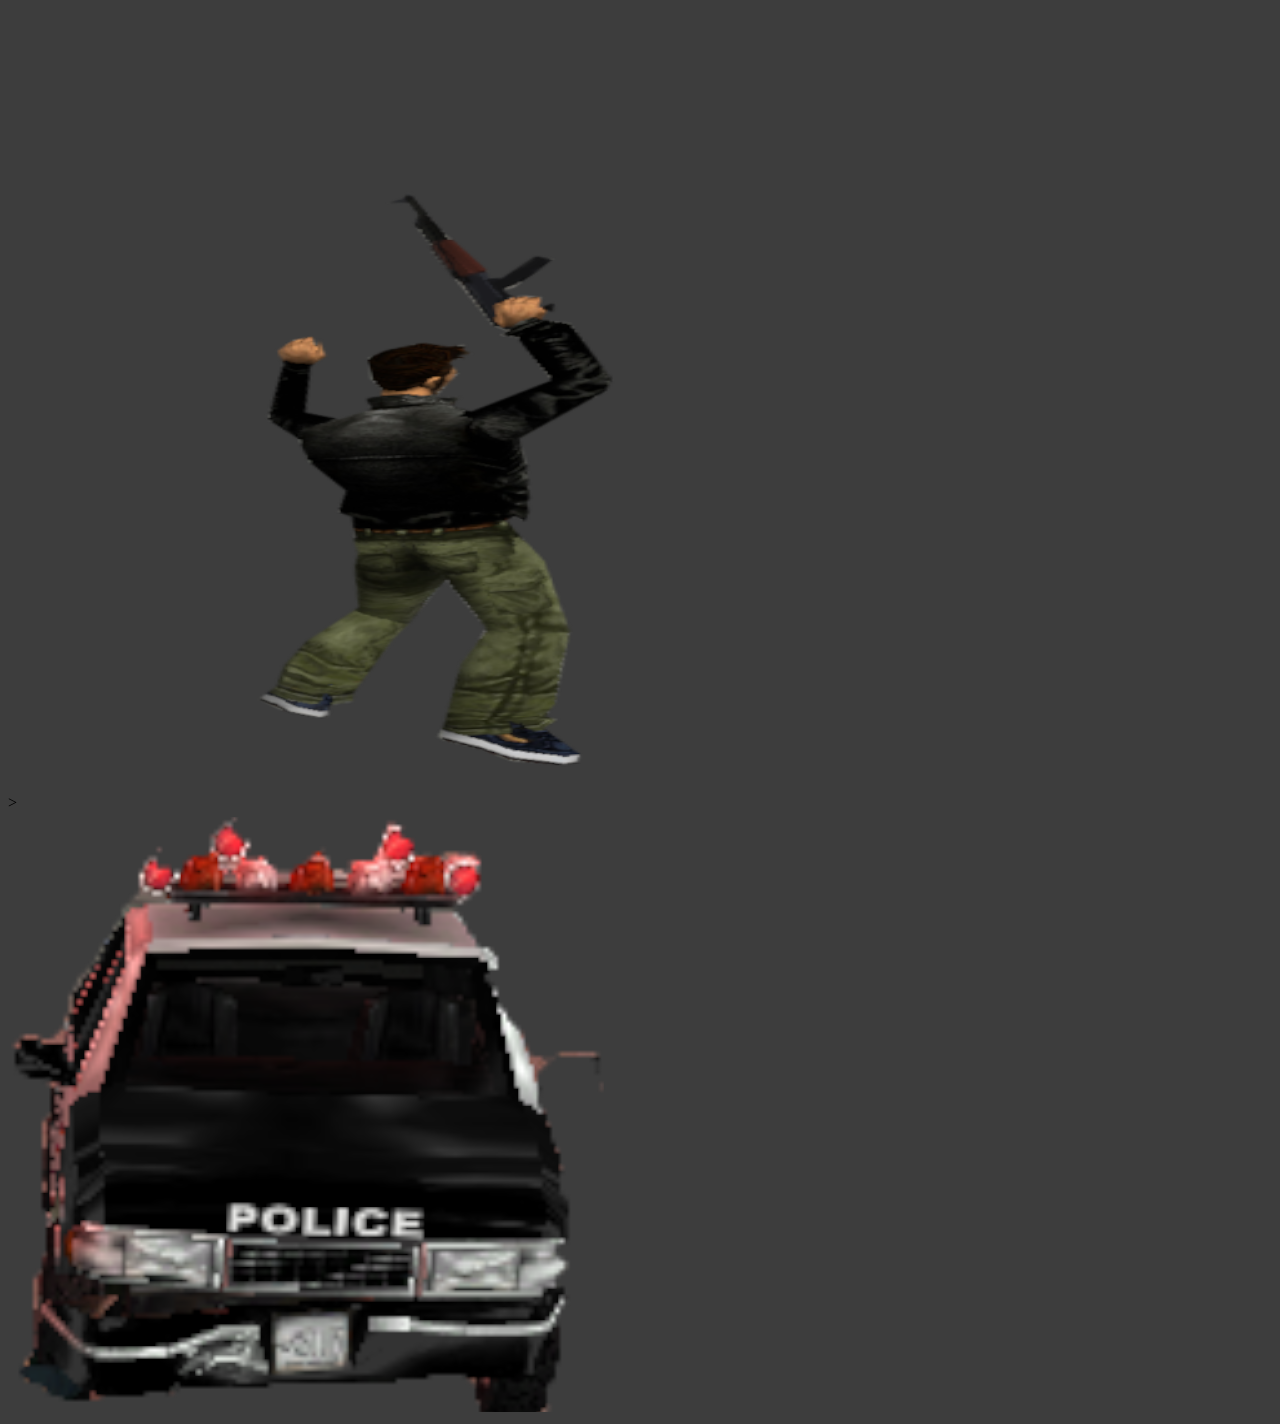
<file: index.html>
<!doctype html>
<html lang="en">
  <head>  
    <link rel="icon" href="https://forum.boundanna.net/board/download/file.php?avatar=12568_1632962790.jpg">
  </head>
  <body style="background-color:rgb(61, 61, 61);">
  
  
  </body> >

    <a href = "claude.html" target = "_self"> 
    <img src = "doxs/images/claude.png" alt = "claude">

    </a>

    <a href = "Copcar.html" target = "_self"> 
    <img src="doxs/images/Copcar.png" alt = "Copcar">
 
    </a>
  </body>
</html>
</file>
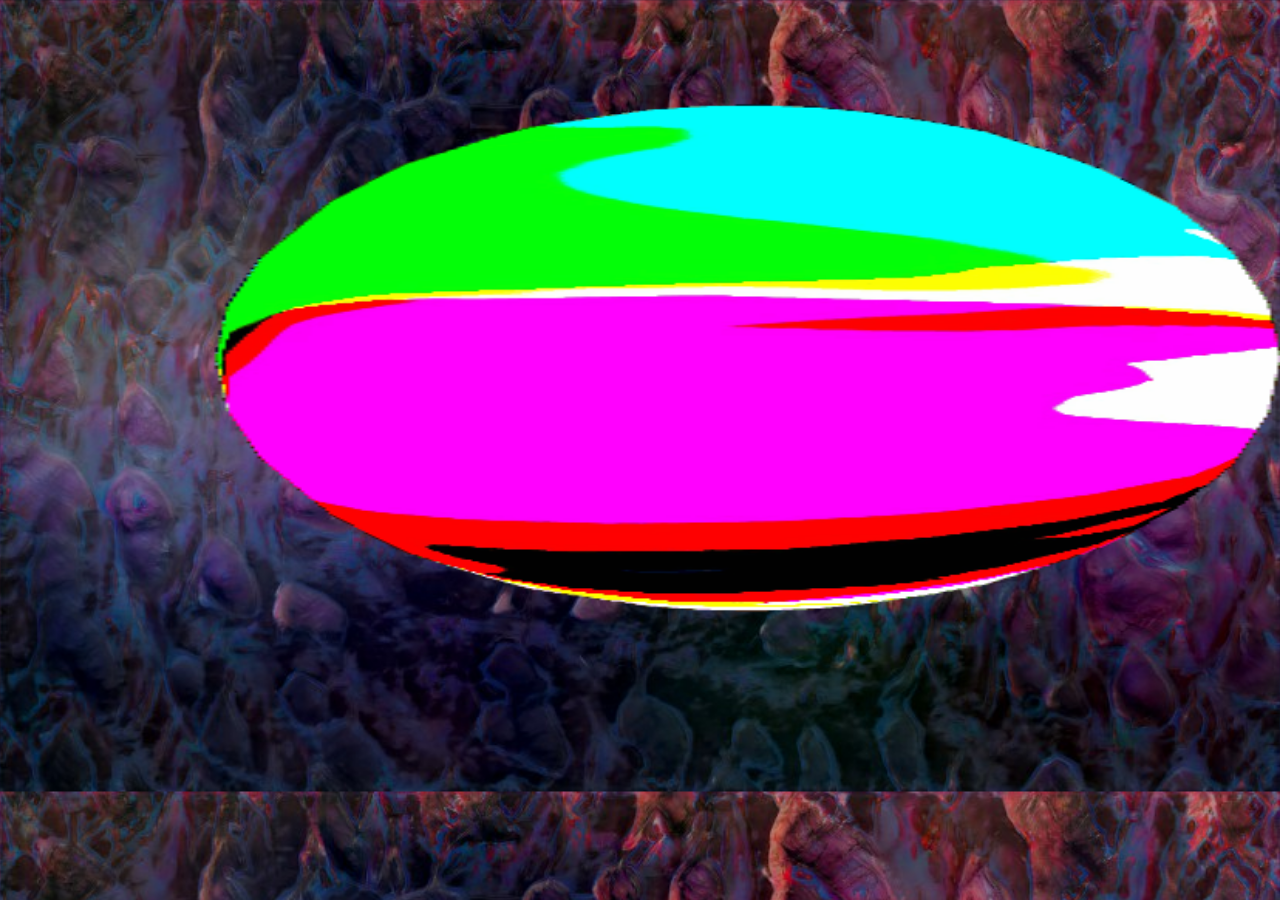
<file: claude.html>
<!DOCTYPE html>
<html>
    <head>

    </head>
    <body>  
        <style>
            body {
              background-image: url('doxs/images/villicoleur.jpeg');
              background-repeat: repeat;
              background-attachment: cover;
              background-size: cover;
            }
            </style>
            <img src="doxs/images/sph.gif" alt="Flowers in Chania" width="1480" height="700" >
            <div class="backstretch animated">
            </div>
            
            
            
    </body>
</html>
</file>
